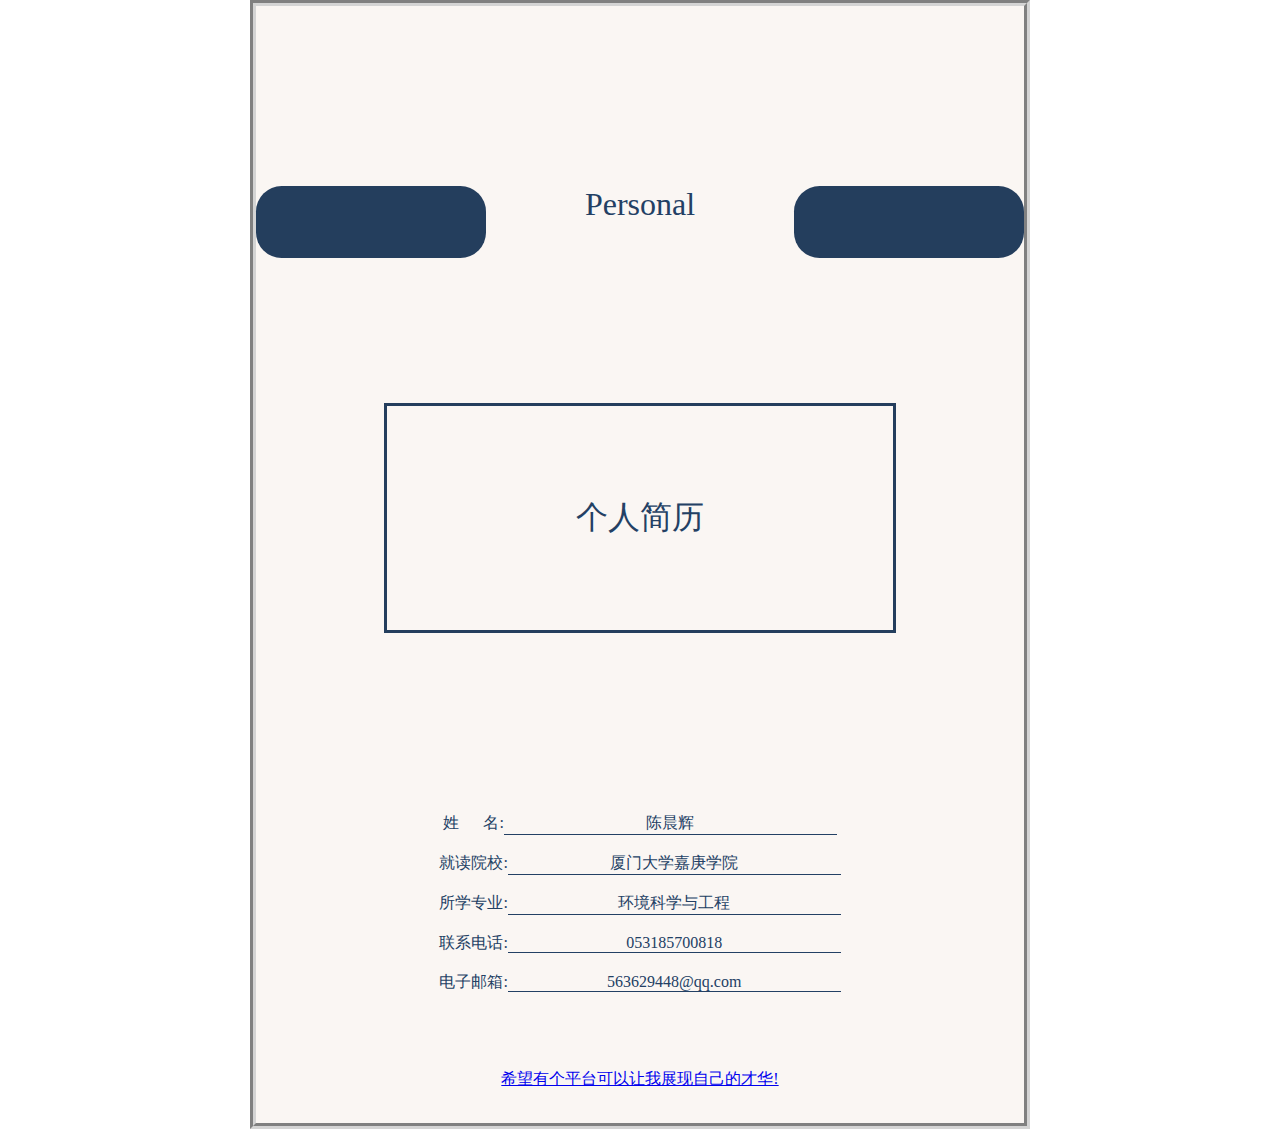
<file: index.html>
<!DOCTYPE html>
  <html>
  <head>
  	<title>ESE19100陈晨辉个人介绍</title>
	<meta charset="utf-8">
	<meta name="viewport" content="width=device-width,initial-scale=1,maximum-scale=1" />
	 <link rel="stylesheet" type="text/css" href="style.css">
    <link rel="shortcut icon" type="image/x-icon" href="img/huaduo.jfif">
  </head>
  <body>
  	<header>
    <div class="rect" style="float:left"></div>
    Personal
    <div class="rect" style="float:right"></div>
    <div class="title">个人简历</div>
</header>
<section>
    姓&nbsp;&nbsp;&nbsp;&nbsp;&nbsp;&nbsp;名:<p>陈晨辉</p><br><br>
    就读院校:<p>厦门大学嘉庚学院</p><br><br>
    所学专业:<p>环境科学与工程</p><br><br>
    联系电话:<p>053185700818</p><br><br>
    电子邮箱:<p>563629448@qq.com</p><br><br>
</section>
<footer>
    <a href="introduce.html">希望有个平台可以让我展现自己的才华!</a>
</footer>
  </body>
  </html>
</file>
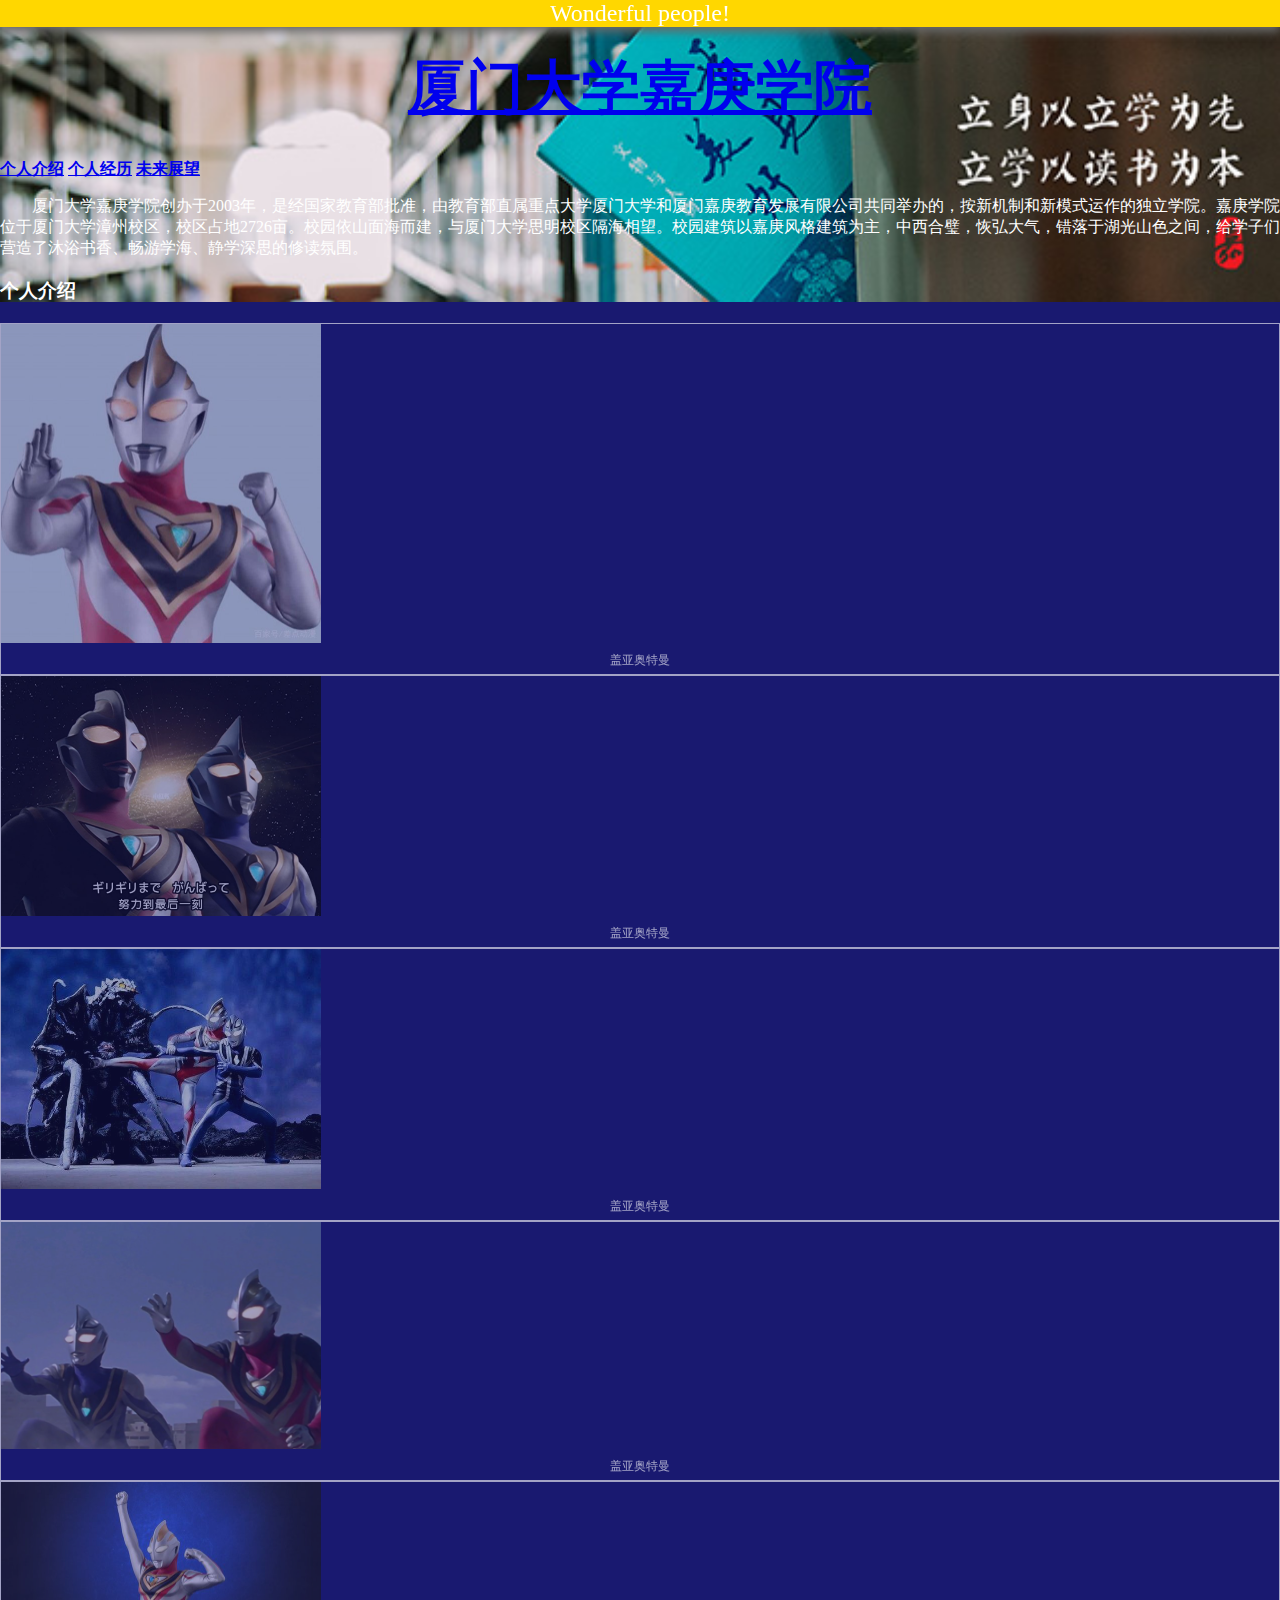
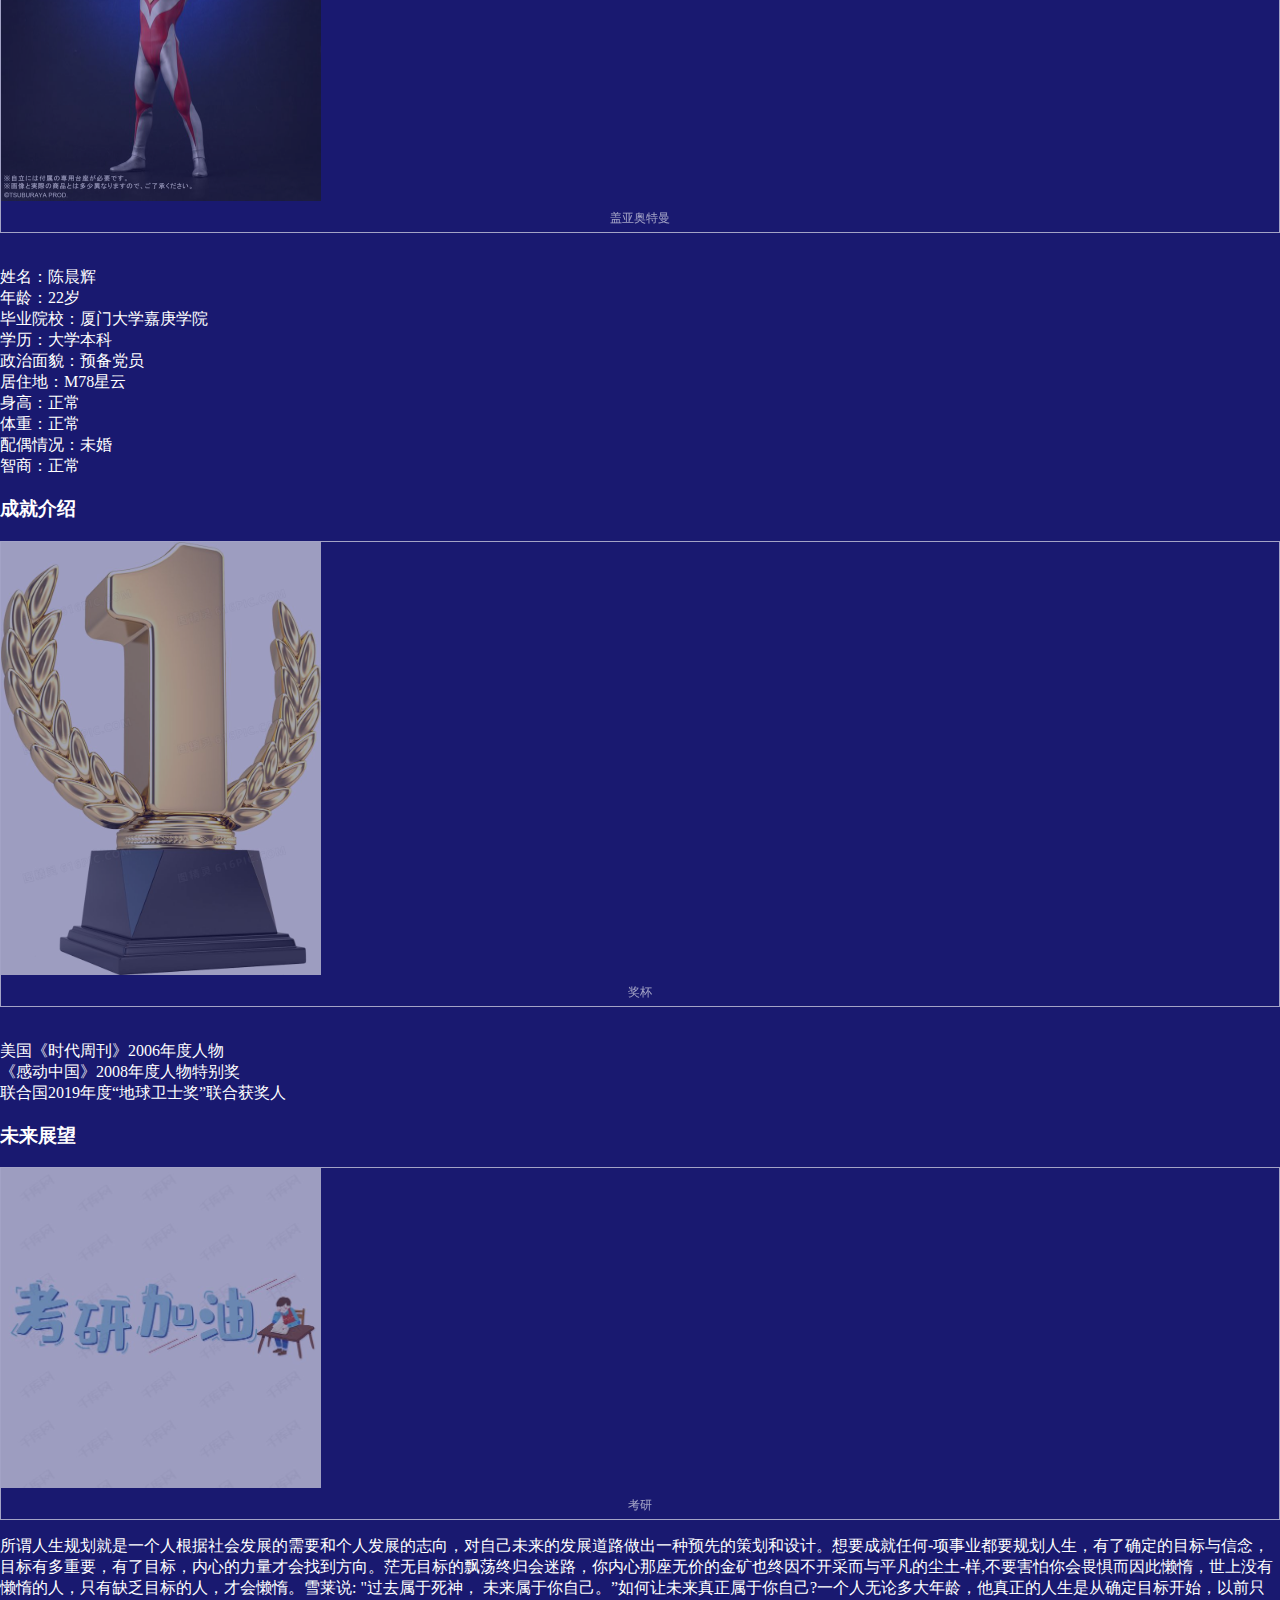
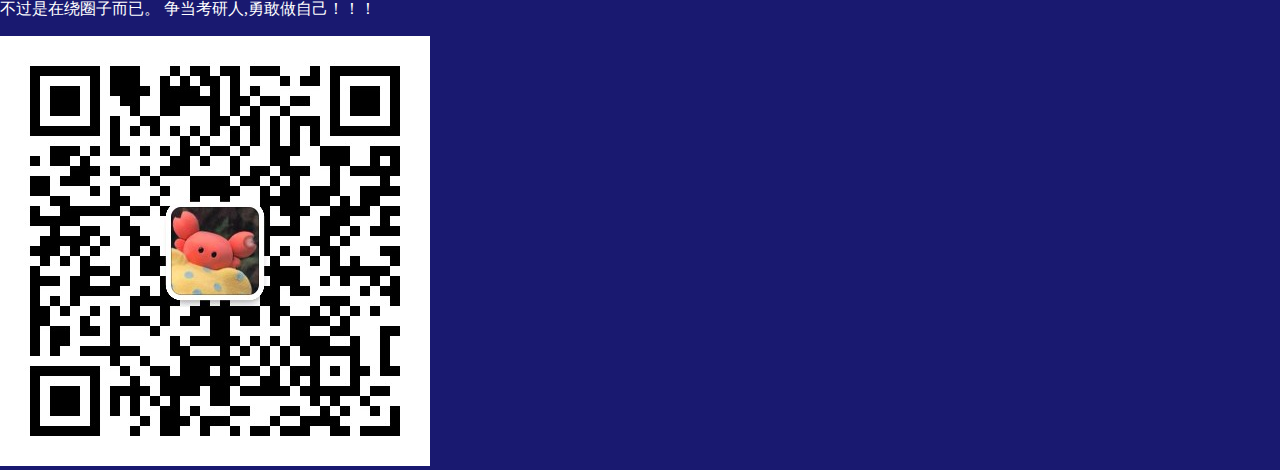
<file: introduce.html>
<!DOCTYPE html>
<html>
<head>
	<meta charset="utf-8">
	<title>ESE19100陈晨辉自我介绍</title>
	<link rel="stylesheet" type="text/css" href="style1.css">
	<link rel="shortcut icon" type="image/x-icon" href="img/huojian.jfif">
</head>
<body>
<nav>
	<a href="">Wonderful people!</a>
</nav>
 &nbsp;
 &nbsp;
 &nbsp;
 &nbsp;
<div class="h1">
		<h1><big><a href="https://www.xujc.com/index.php?c=Article&a=view&id=1" target="_blank">厦门大学嘉庚学院</a></big></h1>
		<a href="#first"><strong>个人介绍</strong></a>
		<a href="#load"><strong>个人经历</strong></a>
		<a href="#future"><strong>未来展望</strong></a>
</div>
<div class="h2">
			<p>&nbsp; &nbsp; &nbsp; &nbsp; 厦门大学嘉庚学院创办于2003年，是经国家教育部批准，由教育部直属重点大学厦门大学和厦门嘉庚教育发展有限公司共同举办的，按新机制和新模式运作的独立学院。嘉庚学院位于厦门大学漳州校区，校区占地2726亩。校园依山面海而建，与厦门大学思明校区隔海相望。校园建筑以嘉庚风格建筑为主，中西合璧，恢弘大气，错落于湖光山色之间，给学子们营造了沐浴书香、畅游学海、静学深思的修读氛围。</p>
<div id="first">
	<main>
		<h3><strong>个人介绍</strong></h3>
		<figure>
		<img src="img/aoteman.jpeg">
		<figcaption>盖亚奥特曼</figcaption>
	  	</figure>		
	  	<figure>
		<img src="img/aoteman2.jfif">
		<figcaption>盖亚奥特曼</figcaption>
	  	</figure>		
	  	<figure>
		<img src="img/aoteman3.jfif">
		<figcaption>盖亚奥特曼</figcaption>
	  	</figure>		
	  	<figure>
		<img src="img/aoteman4.jfif">
		<figcaption>盖亚奥特曼</figcaption>
	  	</figure>		
	  	<figure>
		<img src="img/aoteman5.jfif">
		<figcaption>盖亚奥特曼</figcaption>
	  	</figure>
	  </main>
			<p>
			<br>姓名：陈晨辉
			<br>年龄：22岁
			<br>毕业院校：厦门大学嘉庚学院
			<br>学历：大学本科
			<br>政治面貌：预备党员
			<br>居住地：M78星云
			<br>身高：正常
			<br>体重：正常
			<br>配偶情况：未婚
			<br>智商：正常
			</p>
		</div>
		<div id="load">
			<h3><strong>成就介绍</strong></h3>
			<figure>
			<img src="img/jiangbei.jfif">
			<figcaption>奖杯</figcaption>
			</figure>
			<p>
			<br>美国《时代周刊》2006年度人物
			<br>《感动中国》2008年度人物特别奖
			<br>联合国2019年度“地球卫士奖”联合获奖人
			</p>
		</div>
		<div id="futurre">
			<h3><strong>未来展望</strong></h3>
			<figure>
			<img src="img/kaoyan.jfif">
			<figcaption>考研</figcaption>
			</figure>
			<p>所谓人生规划就是一个人根据社会发展的需要和个人发展的志向，对自己未来的发展道路做出一种预先的策划和设计。想要成就任何-项事业都要规划人生，有了确定的目标与信念，目标有多重要，有了目标，内心的力量才会找到方向。茫无目标的飘荡终归会迷路，你内心那座无价的金矿也终因不开采而与平凡的尘土-样,不要害怕你会畏惧而因此懒惰，世上没有懒惰的人，只有缺乏目标的人，才会懒惰。雪莱说: "过去属于死神， 未来属于你自己。”如何让未来真正属于你自己?一个人无论多大年龄，他真正的人生是从确定目标开始，以前只不过是在绕圈子而已。

			争当考研人,勇敢做自己！！！
			</p>
		</div>
</div>
<div class="QR-code">
		<img src="img/lianxi.jpg">
	</a>
</div>
</body>
</html>
</file>
<file: style.css>
section p{
      border-bottom:1px solid #234064;
      display: inline-block;
    }

.title{
      border:3px solid #243e5d;
      font-size: 2rem;
      margin:20vh 10vw 0 10vw;
      padding:10vh 0vw;
    }

header{
      width:100%;
      text-align:center;
      font-size: 2em;
      background: #faf6f3;
      padding:20vh 0 20vh 0;
    }
section{
      background: #faf6f3;
      text-align:center;
      height:16em;
    }

footer{
      background: #faf6f3;
      text-align: center;
      height:6vh;
    }

*{
      margin:0vw;
      padding:0vw;
    }

@media screen and (max-width: 640px){

body{
        color:#234064;
        max-width:100%;
        font-size:14px;
      }

.rect{
        width:25vw;
        background:#243e5d;
        height: 8vh;
        border-radius: 10vw;
      }

section p{
        width:45vw;
    }

    }
@media screen and (min-width:500px){

body{
        max-width: 60%;
        color:#234064;
        margin:0 auto; 
        border:6px groove #d4d4d4;
      }

.rect{
        width:18vw;
        background:#243e5d;
        height: 8vh;
        border-radius: 0.8em;
      }

section p{
        width:26vw;
    }
    }
</file>
<file: style1.css>
body {
	margin: 0;
	background-image: url(img/xiamendaxue.jpg);
	background-size: 100%;
	background-repeat: no-repeat;
	background-color: midnightblue;
}

nav {
	display: table;
	width: 100%;
	position: fixed;
	box-shadow: 0 5px 10px dimgrey;
	background-color: gold;
}

nav a {
	display: table-cell;
	text-align: center;
	text-decoration: none;
	font-size: 24px;
	color: #fff;
	padding: 0px 0;
}

h1 {
	text-align: center;
	font-size: 3rem;
}

h2 {
	color: white;
}

h3 {
	color: white;
}

P {
	color: white;
}

.gallery {
	display: flex;
	flex-wrap: wrap;
	justify-content: center;
	margin: 30px auto;
}

figure {
	color: #fff;
	font-size: 12px;
	border: 1px solid #fff;
	margin: 0;
	opacity: 0.6;
}

figure:hover {
	background-color: gold;
	color: #000;
	letter-spacing: 2px;
	opacity: 1;
	text-align: center;
}

figure a {
	display: inline-block;
	width: 300px;
	overflow: hidden;
	text-align: center;
}

figure img {
	width: 25%;
}

figure img:hover {
	transform: scale(1.2);
	transition: 0.5s;
	opacity: 1;
}

figcaption {
	text-align: center;
	margin: 5px;
}
</file>
